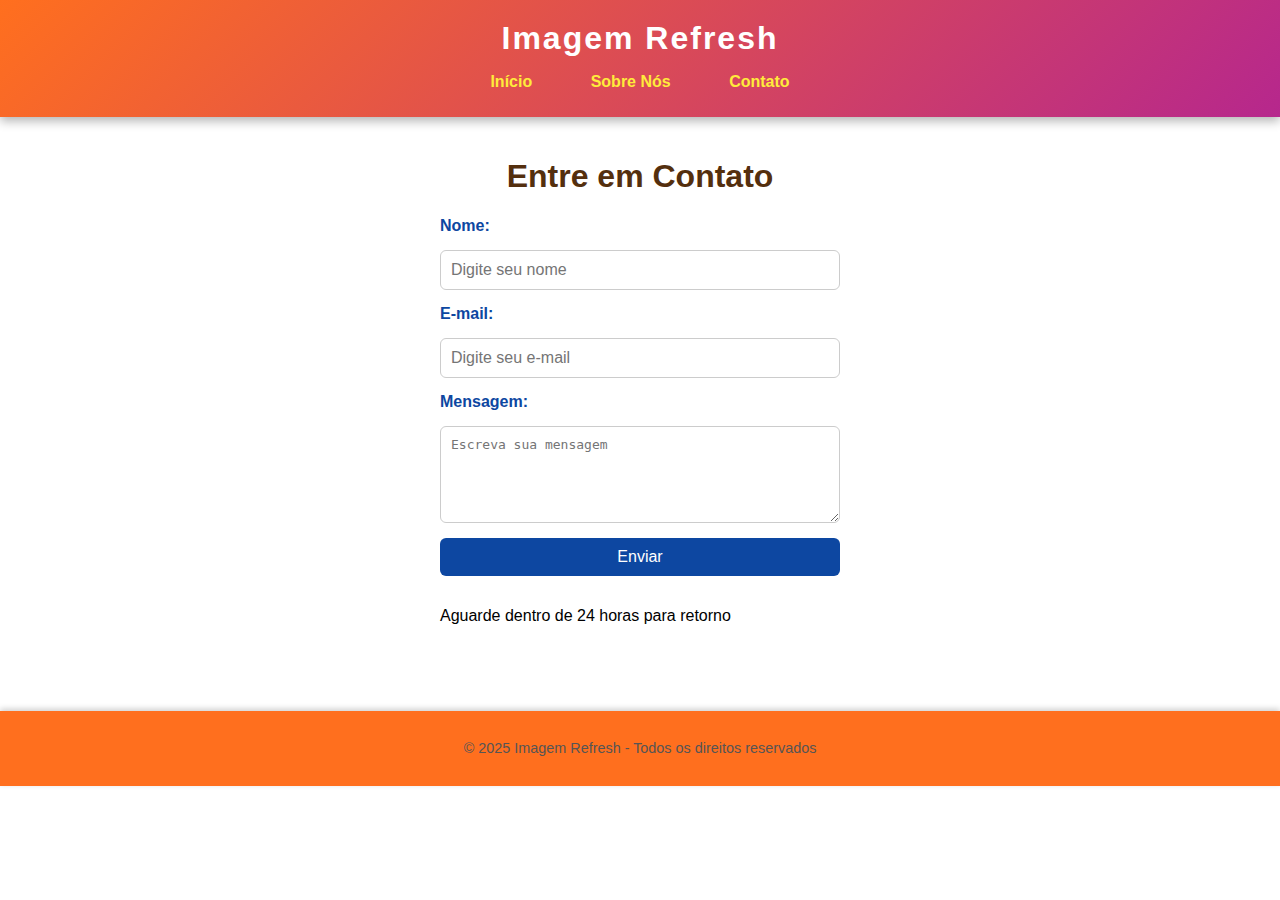
<file: contato.html>
<!DOCTYPE html>
<html lang="pt-BR">

<head>
    <meta charset="UTF-8">
    <meta name="viewport" content="width=device-width, initial-scale=1.0">
    <title>Imagem Refresh - Contato</title>
    <link rel="stylesheet" href="style.css">
</head>

<body>

    <!-- Cabeçalho -->
    <header>
        <h2>Imagem Refresh</h2>
        <nav>
            <a href="index.html">Início</a>
            <a href="filiais.html">Sobre Nós</a>
            <a href="contato.html">Contato</a>
        </nav>
    </header>

    <!-- Conteúdo principal -->
    <main>
        <h1>Entre em Contato</h1>
        <form class="contato-form">
            <label for="nome">Nome:</label>
            <input type="text" id="nome" name="nome" placeholder="Digite seu nome" required>

            <label for="email">E-mail:</label>
            <input type="email" id="email" name="email" placeholder="Digite seu e-mail" required>

            <label for="mensagem">Mensagem:</label>
            <textarea id="mensagem" name="mensagem" rows="5" placeholder="Escreva sua mensagem"></textarea>

            <button type="submit">Enviar</button>
            <p>Aguarde dentro de 24 horas para retorno</p>

        </form>
    </main>

    <!-- Rodapé -->
    <footer>
        <p>&copy; 2025 Imagem Refresh - Todos os direitos reservados</p>
    </footer>

</body>

</html>
</file>
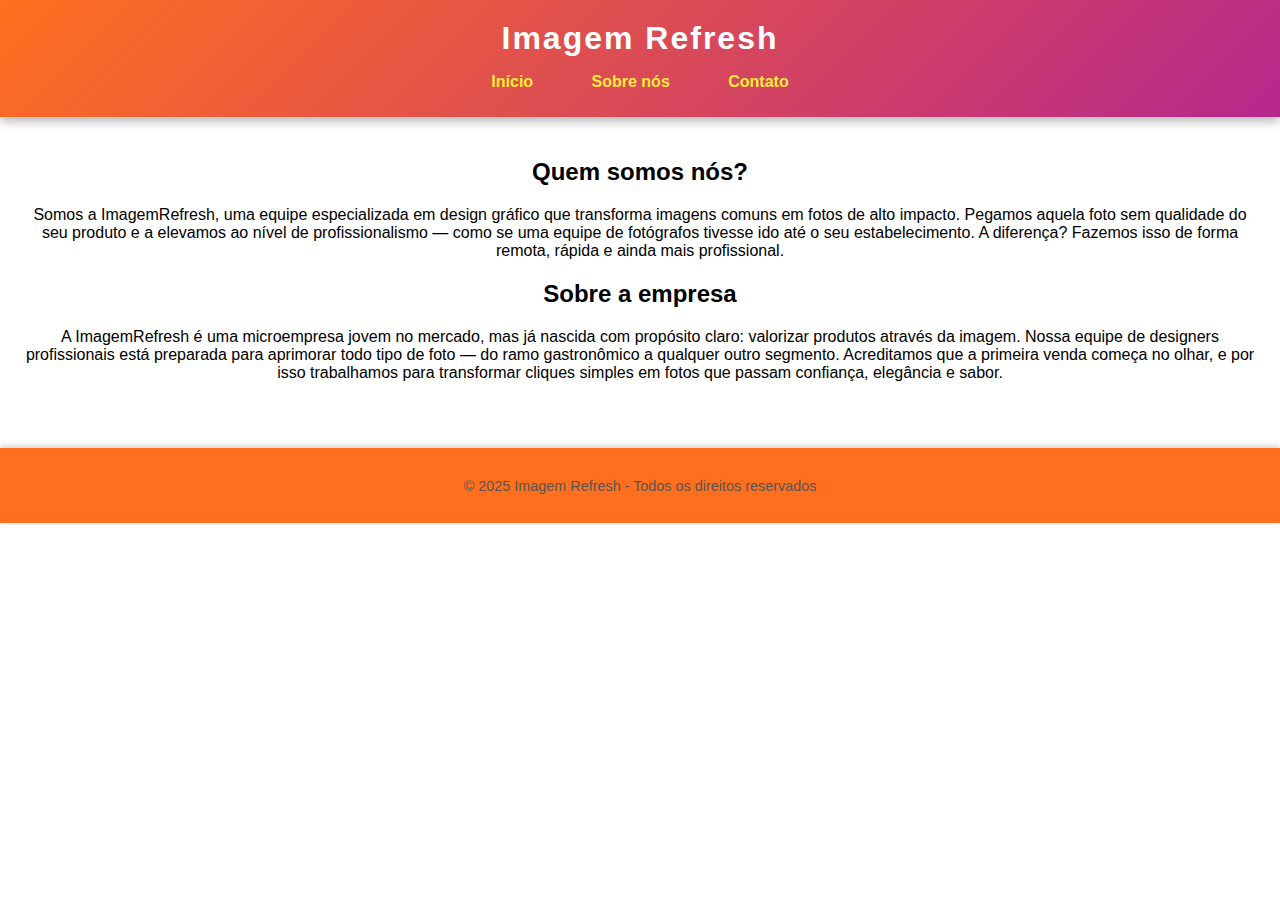
<file: filiais.html>
<!DOCTYPE html>
<html lang="pt-BR">

<head>
    <meta charset="UTF-8">
    <meta name="viewport" content="width=device-width, initial-scale=1.0">
    <title>Imagem Refresh - Sobre nós</title>
    <link rel="stylesheet" href="style.css">
</head>

<body>

    <!-- Cabeçalho -->
    <header>
        <h2>Imagem Refresh</h2>
        <nav>
            <a href="index.html">Início</a>
            <a href="filiais.html">Sobre nós</a>
            <a href="#">Contato</a>
        </nav>
    </header>

    <!-- Conteúdo principal -->
    <main>
        <h1></h1>
        <div class="sobrenos">
            <div class="sobrenos">
                <h2>Quem somos nós?</h2>
                <p>Somos a ImagemRefresh, uma equipe especializada em design gráfico que transforma imagens comuns em fotos de alto impacto. Pegamos aquela foto sem qualidade do seu produto e a elevamos ao nível de profissionalismo — como se uma equipe de fotógrafos tivesse ido até o seu estabelecimento. A diferença? Fazemos isso de forma remota, rápida e ainda mais profissional.</p>
            </div>
            <div class="sobrenos">
                <h2>Sobre a empresa</h2>
                <p>A ImagemRefresh é uma microempresa jovem no mercado, mas já nascida com propósito claro: valorizar produtos através da imagem. Nossa equipe de designers profissionais está preparada para aprimorar todo tipo de foto — do ramo gastronômico a qualquer outro segmento. Acreditamos que a primeira venda começa no olhar, e por isso trabalhamos para transformar cliques simples em fotos que passam confiança, elegância e sabor.</p>
            </div>
        </div>
    </main>

    <!-- Rodapé -->
    <footer>
        <p>&copy; 2025 Imagem Refresh - Todos os direitos reservados</p>
    </footer>

</body>

</html>
</file>
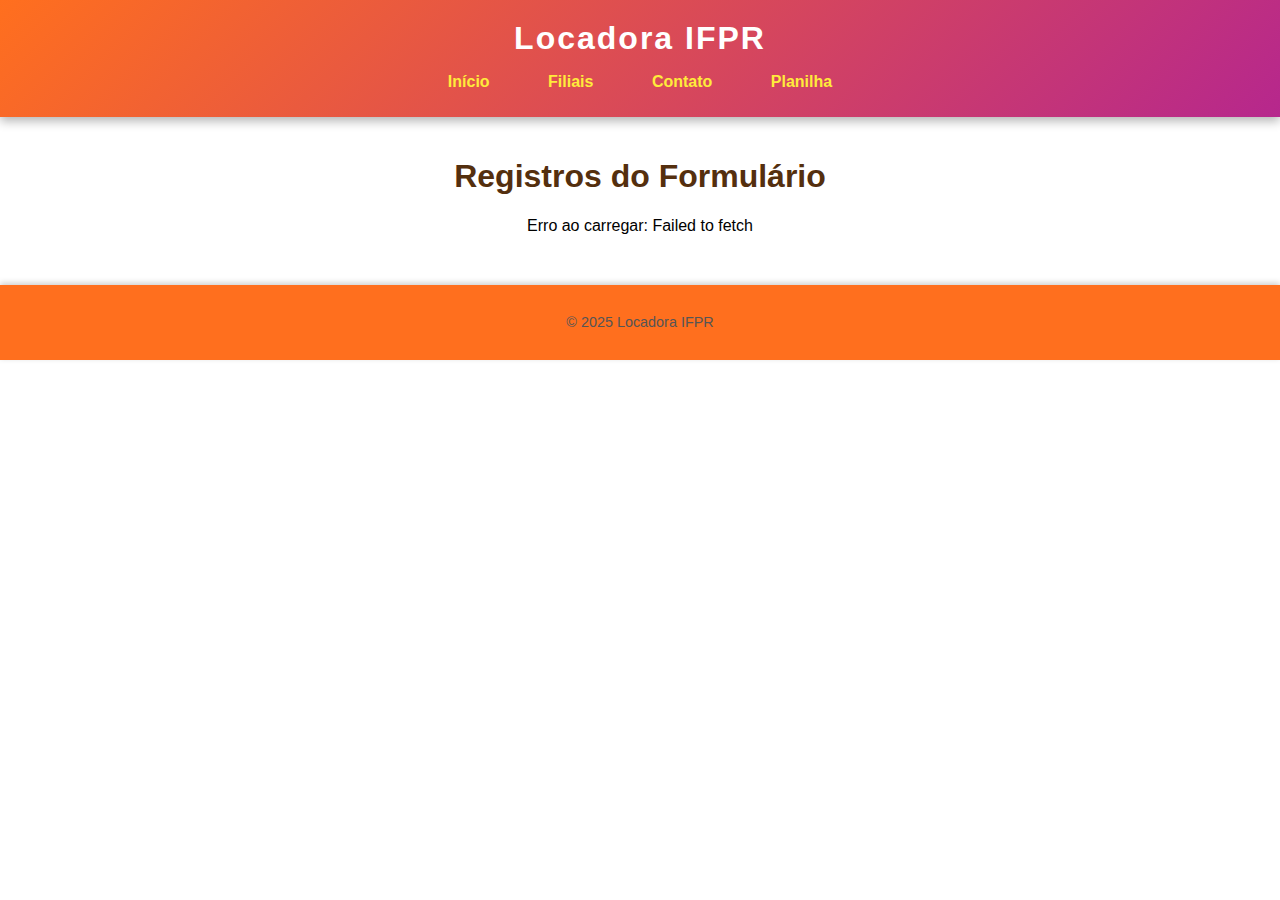
<file: planilha.html>
<!DOCTYPE html>
<html lang="pt-BR">

<head>
    <meta charset="utf-8">
    <meta name="viewport" content="width=device-width,initial-scale=1">
    <title>Registros da Planilha</title>
    <link rel="stylesheet" href="style.css">
</head>

<body>
    <header>
        <h2>Locadora IFPR</h2>
        <nav>
            <a href="index.html">Início</a>
            <a href="filiais.html">Filiais</a>
            <a href="contato.html">Contato</a>
            <a href="planilha.html" aria-current="page">Planilha</a>
        </nav>
    </header>

    <main>
        <h1>Registros do Formulário</h1>
        <div id="mensagem" class="info-msg">Carregando...</div>
        <div class="table-wrap" id="table-wrap"></div>
    </main>

    <footer>
        <p>&copy; 2025 Locadora IFPR</p>
    </footer>

    <script>
        const SCRIPT_URL = "https://script.google.com/macros/library/d/1LFOgmuWUl8SfzhdONUB_s-_RRBRF58FKShgyAdWl7pngO33Ra8SB9G2K/3"; // substitua pela sua URL

        async function carregar() {
            const msg = document.getElementById('mensagem');
            const wrap = document.getElementById('table-wrap');
            msg.textContent = 'Carregando dados...';
            wrap.innerHTML = '';

            try {
                const res = await fetch(SCRIPT_URL);
                const dados = await res.json();

                if (!dados.length) {
                    msg.textContent = 'Nenhum registro encontrado.';
                    return;
                }

                msg.textContent = '';
                const table = document.createElement('table');
                table.className = 'dados-planilha';

                const thead = document.createElement('thead');
                const trh = document.createElement('tr');
                Object.keys(dados[0]).forEach(h => {
                    const th = document.createElement('th');
                    th.textContent = h;
                    trh.appendChild(th);
                });
                thead.appendChild(trh);
                table.appendChild(thead);

                const tbody = document.createElement('tbody');
                dados.forEach(obj => {
                    const tr = document.createElement('tr');
                    Object.values(obj).forEach(v => {
                        const td = document.createElement('td');
                        td.textContent = v;
                        tr.appendChild(td);
                    });
                    tbody.appendChild(tr);
                });
                table.appendChild(tbody);
                wrap.appendChild(table);
            } catch (err) {
                msg.textContent = 'Erro ao carregar: ' + err.message;
            }
        }

        carregar();
    </script>
</body>

</html>
</file>
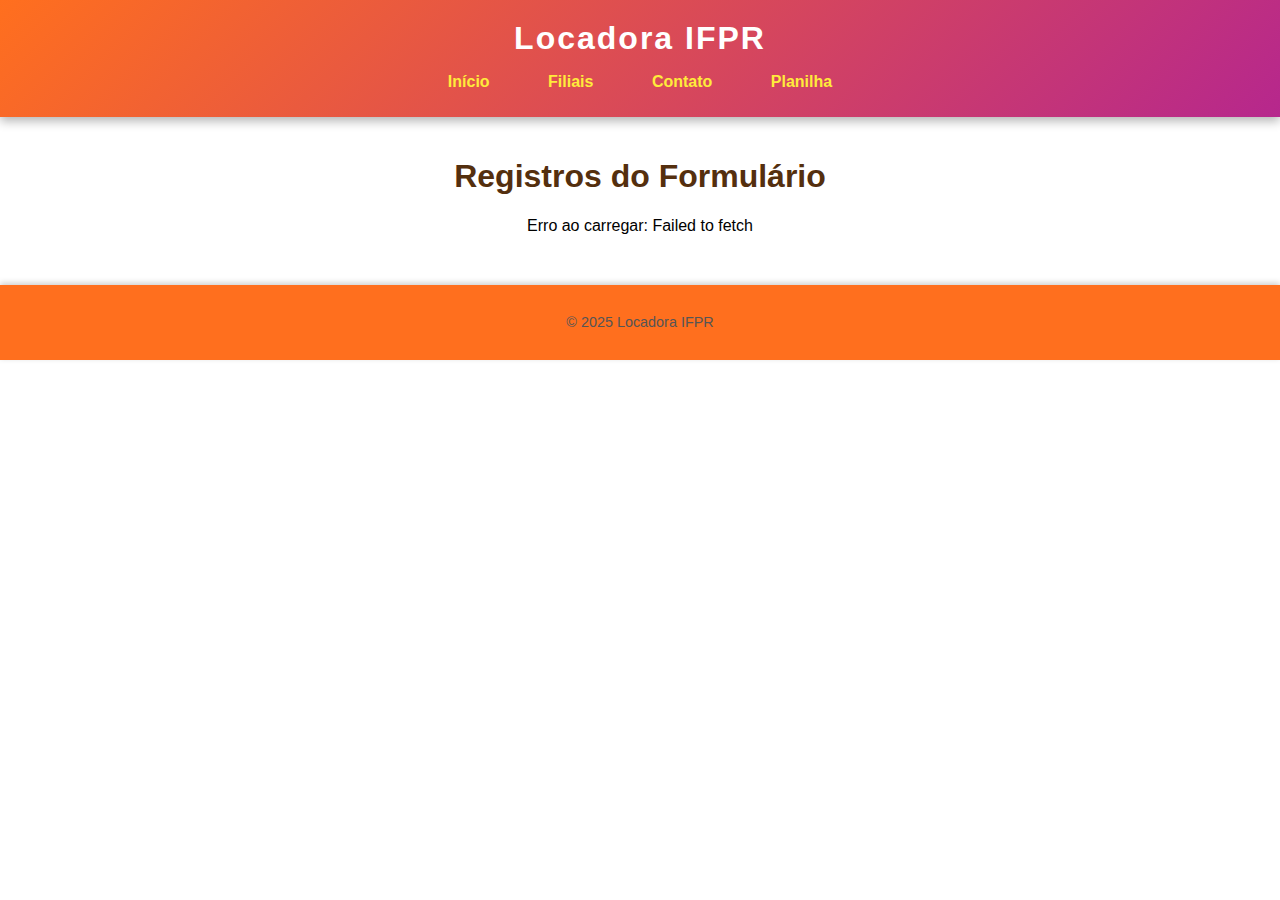
<file: planilhas1.html>
<!DOCTYPE html>
<html lang="pt-BR">

<head>
    <meta charset="utf-8">
    <meta name="viewport" content="width=device-width,initial-scale=1">
    <title>Registros da Planilha</title>
    <link rel="stylesheet" href="style.css">
</head>

<body>
    <header>
        <h2>Locadora IFPR</h2>
        <nav>
            <a href="index.html">Início</a>
            <a href="filiais.html">Filiais</a>
            <a href="contato.html">Contato</a>
            <a href="planilha.html" aria-current="page">Planilha</a>
        </nav>
    </header>

    <main>
        <h1>Registros do Formulário</h1>
        <div id="mensagem" class="info-msg">Carregando...</div>
        <div class="table-wrap" id="table-wrap"></div>
    </main>

    <footer>
        <p>&copy; 2025 Locadora IFPR</p>
    </footer>

    <script>
        const SCRIPT_URL = "https://script.google.com/macros/s/SEU_ID_AQUI/exec"; // substitua pela sua URL

        async function carregar() {
            const msg = document.getElementById('mensagem');
            const wrap = document.getElementById('table-wrap');
            msg.textContent = 'Carregando dados...';
            wrap.innerHTML = '';

            try {
                const res = await fetch(SCRIPT_URL);
                const dados = await res.json();

                if (!dados.length) {
                    msg.textContent = 'Nenhum registro encontrado.';
                    return;
                }

                msg.textContent = '';
                const table = document.createElement('table');
                table.className = 'dados-planilha';

                const thead = document.createElement('thead');
                const trh = document.createElement('tr');
                Object.keys(dados[0]).forEach(h => {
                    const th = document.createElement('th');
                    th.textContent = h;
                    trh.appendChild(th);
                });
                thead.appendChild(trh);
                table.appendChild(thead);

                const tbody = document.createElement('tbody');
                dados.forEach(obj => {
                    const tr = document.createElement('tr');
                    Object.values(obj).forEach(v => {
                        const td = document.createElement('td');
                        td.textContent = v;
                        tr.appendChild(td);
                    });
                    tbody.appendChild(tr);
                });
                table.appendChild(tbody);
                wrap.appendChild(table);
            } catch (err) {
                msg.textContent = 'Erro ao carregar: ' + err.message;
            }
        }

        carregar();
    </script>
</body>

</html>
</file>
<file: style.css>
/* Estilo geral */
body {
    font-family: 'Segoe UI', Tahoma, Geneva, Verdana, sans-serif;
    margin: 0;
    padding: 0;
    background: linear-gradient(to right, #ffffff);
    color: #000000;
    text-align: center;
}

/* Cabeçalho mais moderno */
header {
    background: linear-gradient(135deg, #FF6F1E, #b6278d);
    color: white;
    padding: 20px 0;
    text-align: center;
    box-shadow: 0 4px 10px rgba(0,0,0,0.3);
}

header h2 {
    margin: 0;
    font-size: 2em;
    letter-spacing: 2px;
}

header nav {
    margin-top: 10px;
}

header nav a {
    display: inline-block;
    color: #ffeb3b;
    margin: 0 15px;
    text-decoration: none;
    font-weight: bold;
    padding: 6px 12px;
    border-radius: 6px;
    transition: background-color 0.3s, color 0.3s;
}

header nav a:hover {
    background-color: #ffeb3b;
    color: #0d47a1;
}

/* Conteúdo principal */
main {
    padding: 20px;
}

main h1 {
    color: #542f0e;
}

/* Rodapé */
footer {
    background-color: #FF6F1E;
    padding: 15px;
    margin-top: 30px;
    font-size: 0.9em;
    color: #555;
    box-shadow: 0 -2px 6px rgba(0,0,0,0.2);
}

/* Galeria de carros */
.planos {
    display: flex;
    justify-content: center;
    flex-wrap: wrap;
    gap: 20px;
    margin-top: 20px;
}

.planos img {
    width: 450px;
    border-radius: 22px;
    box-shadow: 0 4px 12px rgba(0,0,0,0.3);
    transition: transform 0.3s, box-shadow 0.3s;
}

.planos img:hover {
    transform: scale(1.10);
    box-shadow: 0 6px 16px rgba(0,0,0,0.4);
}
.filiais {
    display: flex;
    justify-content: center;
    flex-wrap: wrap;
    gap: 20px;
    margin-top: 20px;
}

.filial {
    background-color: #ffffff;
    border-radius: 12px;
    padding: 20px;
    width: 250px;
    box-shadow: 0 4px 10px rgba(0,0,0,0.2);
    transition: transform 0.3s, box-shadow 0.3s;
}

.filial:hover {
    transform: scale(1.05);
    box-shadow: 0 6px 16px rgba(0,0,0,0.4);
}

.contato-form {
    max-width: 400px;
    margin: 20px auto;
    display: flex;
    flex-direction: column;
    gap: 15px;
    text-align: left;
}

.contato-form label {
    font-weight: bold;
    color: #0d47a1;
}

.contato-form input,
.contato-form textarea {
    padding: 10px;
    border: 1px solid #ccc;
    border-radius: 6px;
    font-size: 1em;
    width: 100%;
    box-sizing: border-box;
}

.contato-form button {
    background: #0d47a1;
    color: white;
    padding: 10px;
    border: none;
    border-radius: 6px;
    font-size: 1em;
    cursor: pointer;
    transition: background 0.3s;
}

.contato-form button:hover {
    background: #1976d2;
}
</file>
